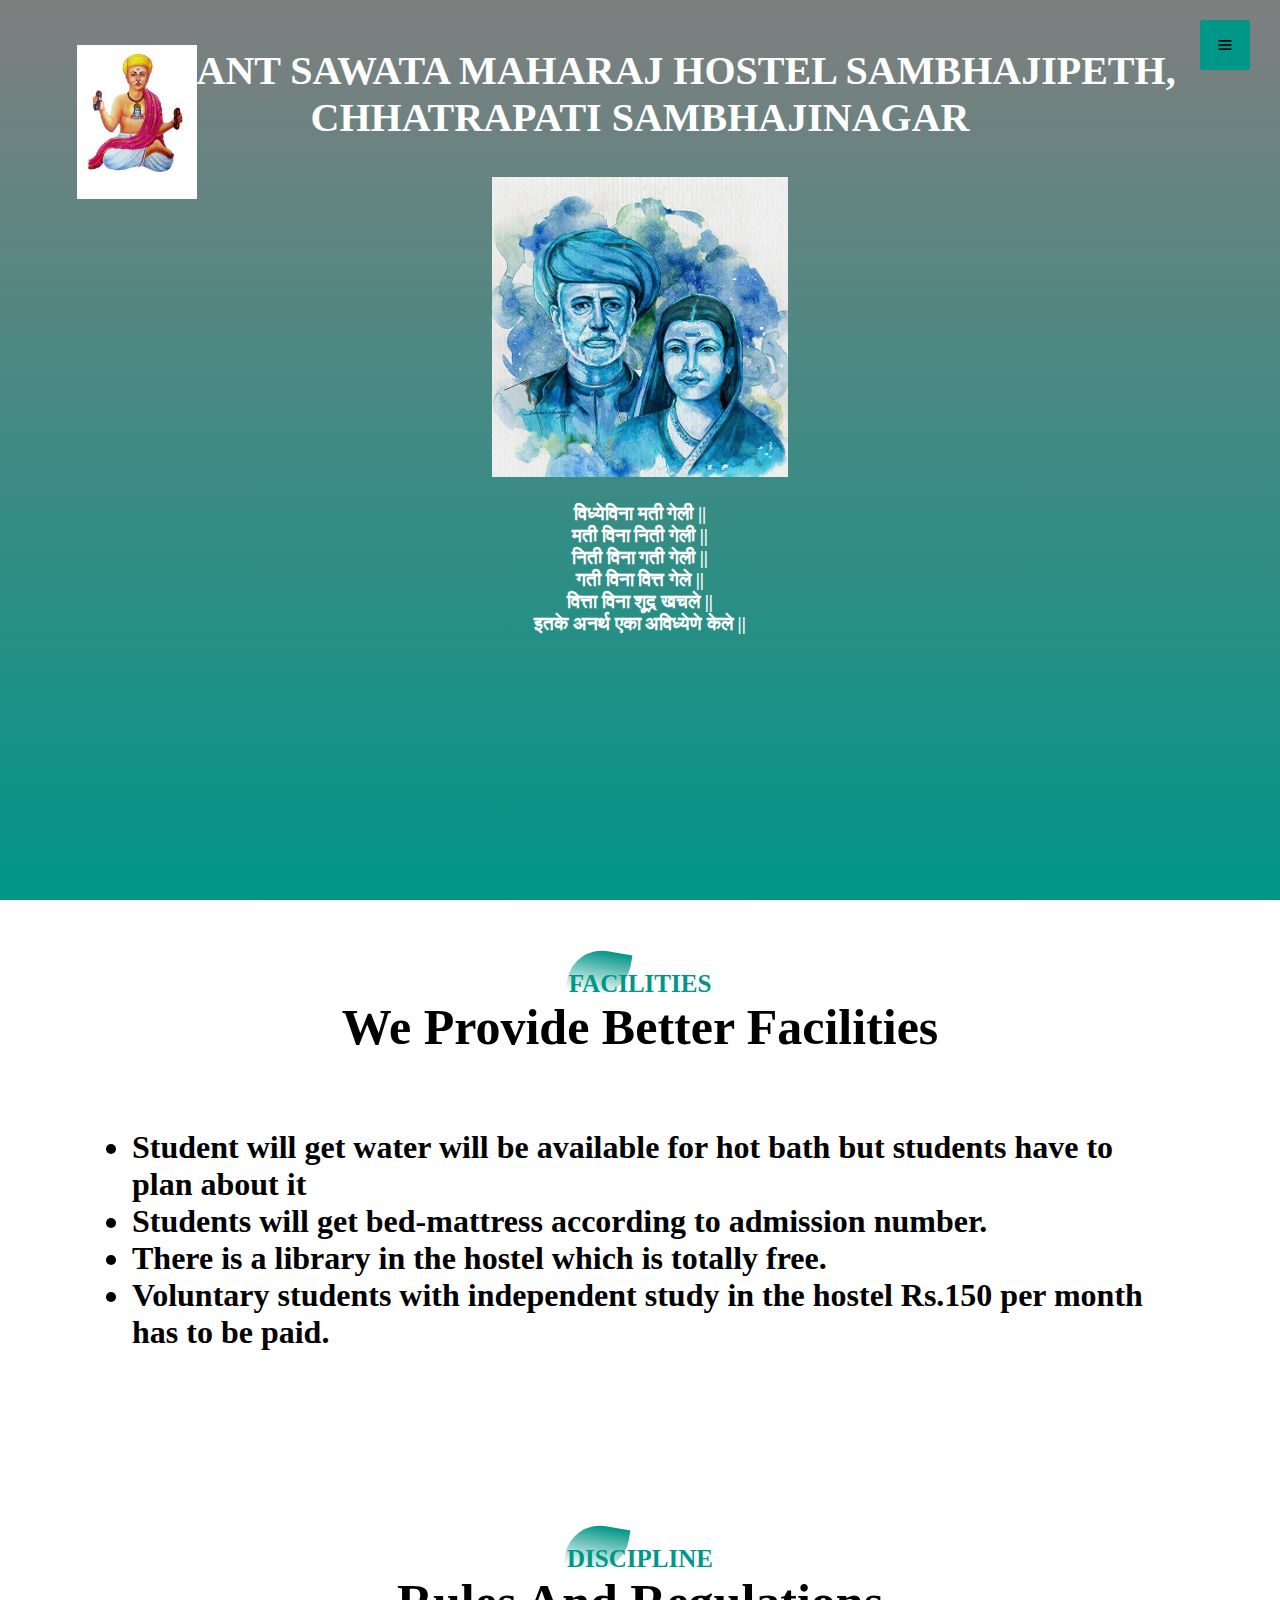
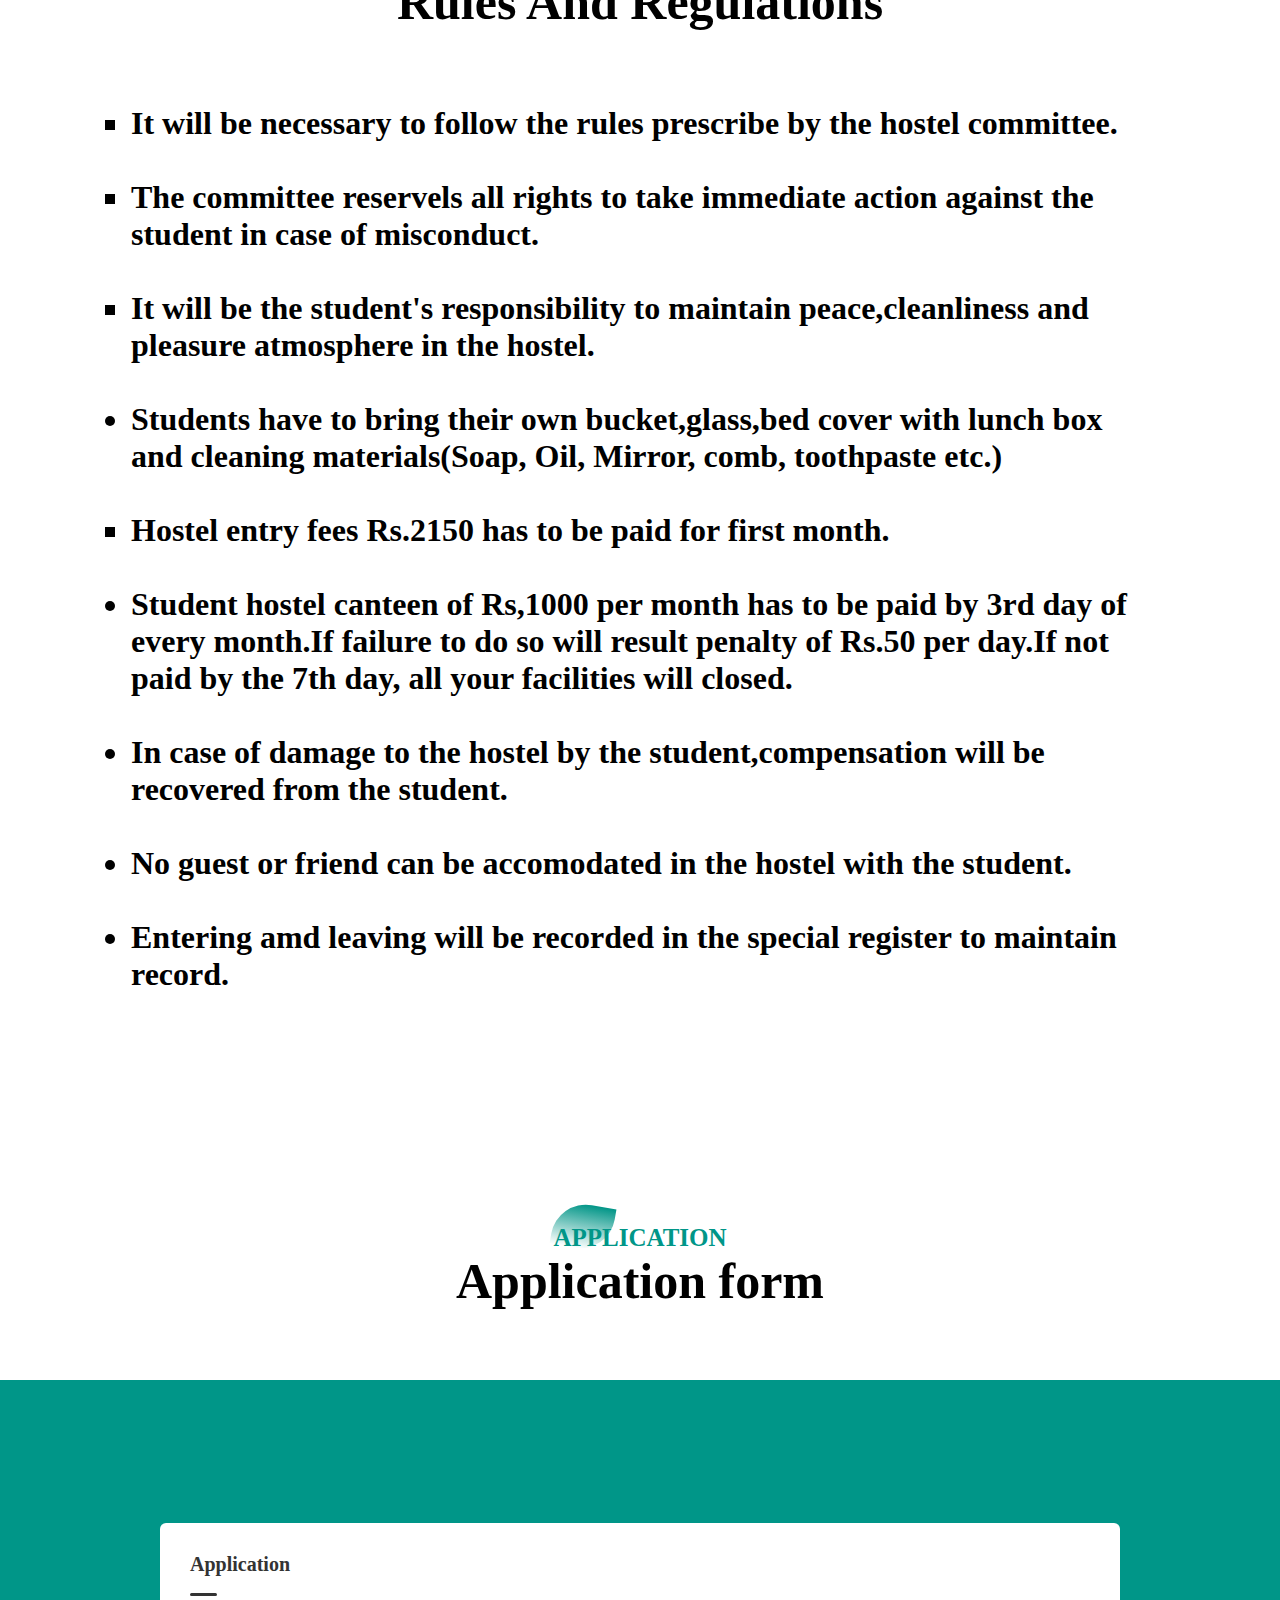
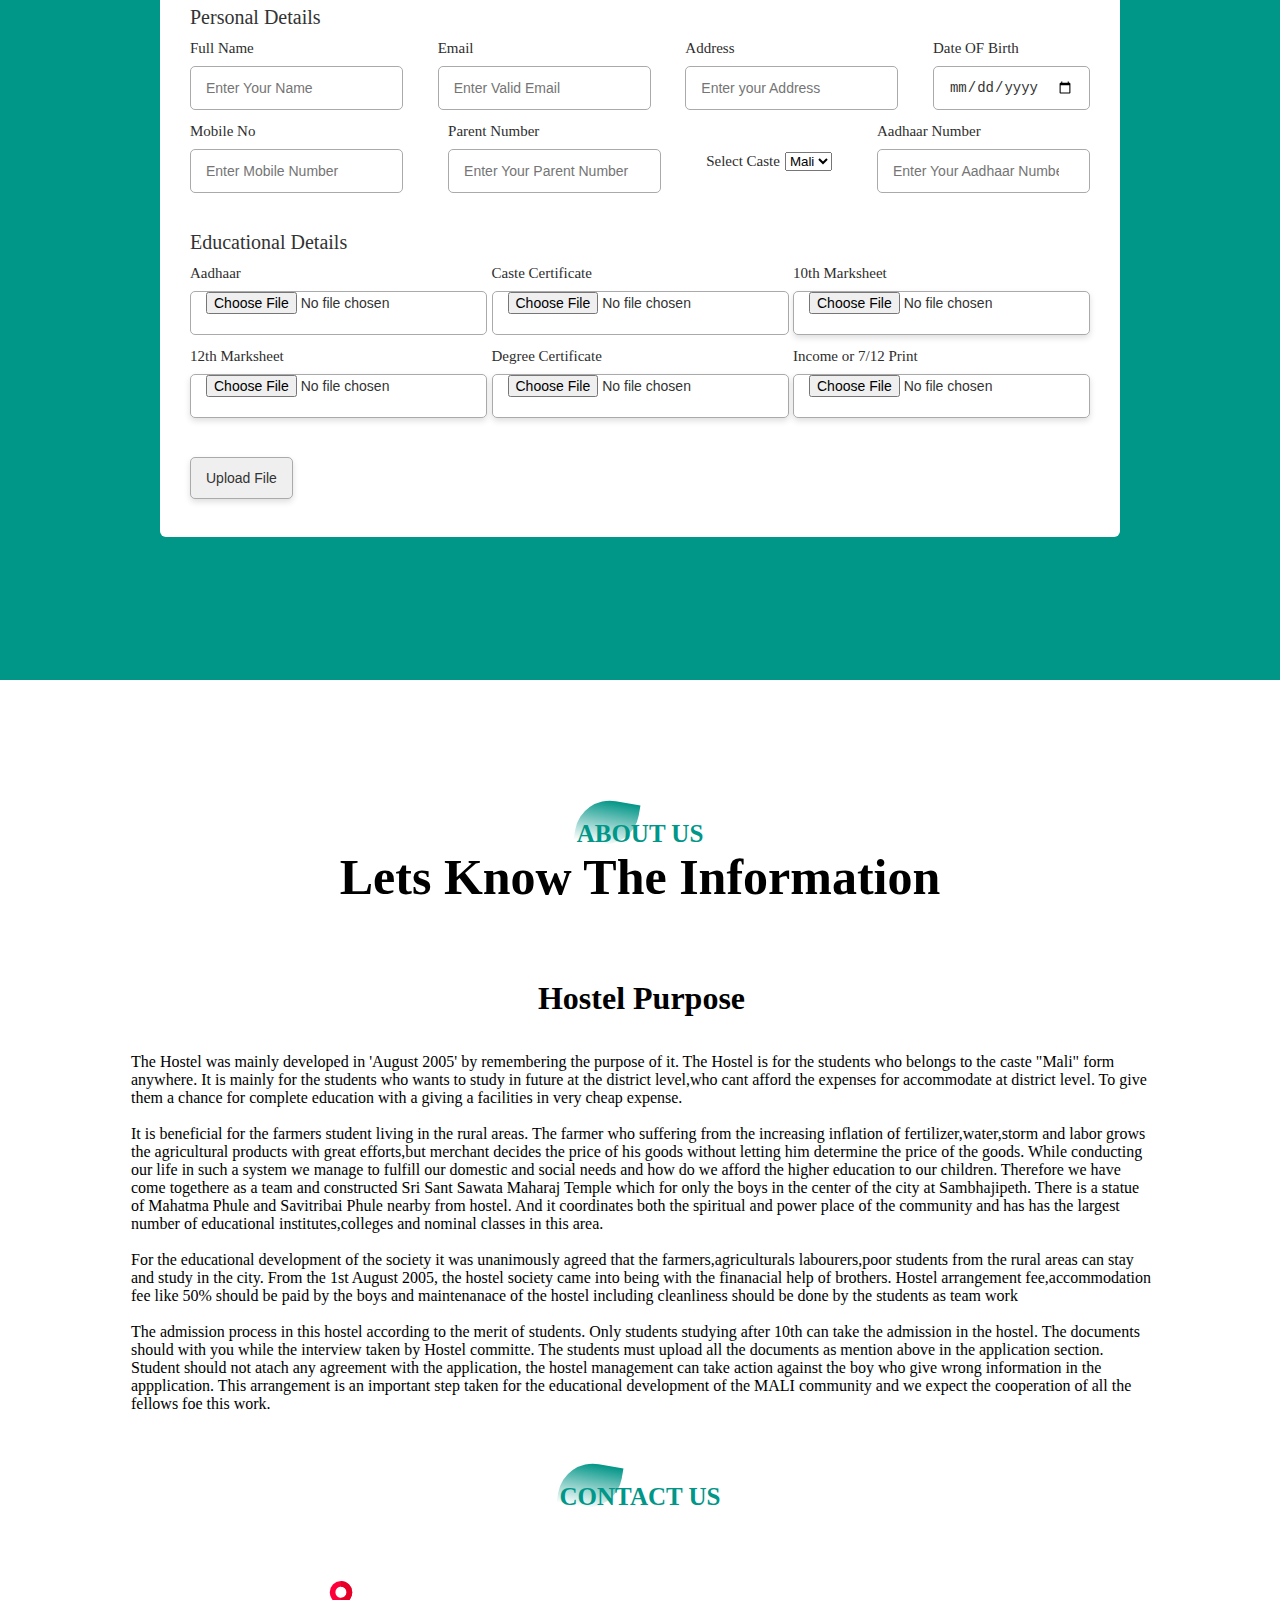
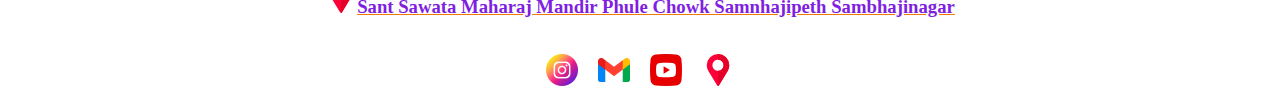
<file: index.html>
<!DOCTYPE html>
<html lang="en">
<head>
    <meta charset="UTF-8">
    <meta http-equiv="X-UA-Compatible" content="IE=edge">
    <meta name="viewport" content="width=device-width, initial-scale=1.0">
    <title>Home page</title>
    <link rel="stylesheet" href="style.css">
</head>
<body>
    <section id="banner">
        <img src ="sawta.jpg" alt="logo" class="logo">
    <div class="heading">
        <h1> <br>&nbsp;&nbsp;&nbsp;&nbsp;&nbsp;&nbsp;&nbsp;SANT SAWATA MAHARAJ HOSTEL SAMBHAJIPETH,<br> CHHATRAPATI SAMBHAJINAGAR </h1>
   <div class="img"><br><br>
    <img src="phule1.jpg" height="300px" alt="">
<H3 style="padding-bottom: 30px;"> <br>
     विध्येविना मती गेली || <br>
       मती विना निती गेली ||<br>
       निती विना गती गेली ||<br>
       गती विना वित्त गेले  ||<br>
       वित्ता विना शूद्र खचले ||<br>
       इतके अनर्थ एका अविध्येणे केले || 
</H3>
   </div> 
   
</div>

    </section>
<div id="sideNav">
        <nav>
        <ul>
            <li><a href="#banner">HOME</a></li>
            <li><a href="#Facilities1">FACILITIES</a></li>
            <li><a href="#Rules">RULES AND REGULATIONS</a></li>
            <li><a href="#Application">APPLICATION</a></li>
            <li><a href="#About">ABOUT US</a></li>
            <li><a href="#Contact">CONTACT US</a></li>
            <li><a href="GALLERY.HTML" target="_blank">GALLERY</a></li>

        </ul>

    </nav>
</div>
<div id="menuBtn">
    <img src="menu.png "id="menu">
    
</div>

<section id="Facilities1">
      <div class="title-text">
            <p>FACILITIES</p>
            <h1>We Provide Better Facilities</h1>
            
        </div>
        <div class="Facilities-box">
            <div class="facilities">
               <h1> <li> Student will get water will be available for hot bath but students have to plan about it</li>
                    <li>Students will get bed-mattress according to admission number.</li>
                    <li>There is a library in the hostel which is totally free.</li>
                    <li>Voluntary students with independent study in the hostel Rs.150 per month has to be paid.</li>
                </h1>
            </div>
</section>
            
    <section id="Rules">
      <div class="title-text">
           <br><br><br> <p>DISCIPLINE</p>
            <h1>Rules And Regulations</h1>
        </div>
        <div class="Rules-box">
            <div class="rules">
                <ul>
               <h1><li type="square">  It will be necessary to follow the rules prescribe by the hostel committee.</li> <br>
             <li  type="square">   The committee reservels all rights to take immediate action against the student in case of misconduct. </li> <br>
            <li  type="square">It will be the student's responsibility to maintain peace,cleanliness and pleasure atmosphere in the hostel.</li><br>
            <li>Students have to bring their own bucket,glass,bed cover with lunch box and cleaning materials(Soap, Oil, Mirror, comb, toothpaste etc.)
            </li><br>
            <li  type="square">Hostel entry fees Rs.2150 has to be paid for first month.</li><br>
            <li>Student hostel canteen of Rs,1000 per month has to be paid by 3rd day of every month.If failure to do so will result penalty of Rs.50 per day.If not paid by the 7th day, all your facilities will closed.</li><br>
            <li>In case of damage to the hostel by the student,compensation will be recovered from the student.</li><br>
            <li>No guest or friend can be accomodated in the hostel with the student.</li><br>
            <li>Entering amd leaving will be recorded in the special register to maintain record.</li><br>
            </h1>
        </ul>
            </div>
        </section>
        
        
        <section id="Application">
            <div class="title-text">
                <br><br><br> <p>APPLICATION</p>
                 <h1>Application form</h1>
             </div>
             <div class="main">
            <div class="container">
            <header>Application</header>
            <form action="database.php" method="post" enctype="multipart/form-data">
                <div class="form">
                    <div class="details">
                        <span class="title">Personal Details </span>


                            <div class="fields">
                                <div class="input-field">
                                    <label for="Full Name">Full Name</label><br>
                                    <input type="text" placeholder="Enter Your Name" name="FullName" id="" required>
                                </div>  
                                <div class="input-field">
                                    <label for="Email">Email</label> <br>
                                    <input type="email" placeholder="Enter Valid Email" name="Email" id="" required>
                                </div> 
                                <div class="input-field">
                                    <label for="Address">Address&nbsp;&nbsp;&nbsp;</label><br>
                                    <input type="text" placeholder="Enter your Address" name="Address" id="" required>
                                </div> 
                                <div class="input-field">
                                    <label for="Date Of Birth">Date OF Birth</label><br>
                                    <input type="date" placeholder="Enter your DOB" name="DOB" id="" required>
                                </div> 
                                
                                <div class="input-field">
                                    <label for="Mobile Number">Mobile No</label><br>
                                    <input type="number" placeholder="Enter Mobile Number" name="Mobile" id="" required>
                                </div> 
                                
                                <div class="input-field">
                                    <label for="Parent Number">Parent Number</label><br>
                                    <input type="Number" placeholder="Enter Your Parent Number" name="ParentNO" id="" required>
                                </div> 
                               
                               <div class="input-field">
                                <label for="Caste">Select Caste</label>
                                   <select name="caste" id="">
                        
                                    <option value="Mali" selected>     Mali</option>
                                   </select>
                                </div> 
                                <div class="input-field">
                                    <label for="Adhaar No">Aadhaar Number</label><br>
                                    <input type="number" placeholder="Enter Your Aadhaar Number" name="Aadhaar" id="" required>
                                </div> 
                              
                            </div>
                            
                        </div>
                        <div class="details">
                            <span class="title">Educational Details </span>
    
    
                                <div class="fields">
                                    <div class="input-field">
                                        <label for="Aadhaar"> Aadhaar </label><br>
                                        <input type="file" Placeholder="Upload Aadhaar" name="AadhaarCard" id="" required>
                                    </div>  
                                    <div class="input-field">
                                        <label for="Caste">Caste Certificate</label> <br>
                                        <input type="file" name="Caste" id="" required>
                                    </div> 
                                    <div class="input-field">
                                        <label for="10th ">10th Marksheet&nbsp;&nbsp;&nbsp;</label><br>
                                        <input type="file" placeholder="Enter your Address" name="1othMarksheet" id="">
                        
                                    </div> 
                                    <div class="input-field">
                                        <label for=" 12th">12th Marksheet&nbsp;&nbsp;&nbsp;</label><br>
                                        <input type="file" placeholder="Enter your Address" name="12thMarksheet" id="" >
                        
                                    </div> 
                                    <div class="input-field">
                                        <label for="Degree"> Degree Certificate</label><br>
                                        <input type="file" placeholder="Enter your DOB" name="Degree" id="" >
                                    </div> 
                                    
                                   
                                    <div class="input-field">
                                        <label for="7/12">Income or 7/12 Print</label><br>
                                        <input type="file" placeholder="Enter Your Parent Number" name="7/12" id="">
                                    </div> 
                                    <div class="input-field">
                                        <label for="Submit"></label><br>
                                        <input type="submit" placeholder="Enter Your Parent Number" name="submit" id="" value="Upload File">
                                     </div> 
                                 </div>    
                              </div>    
                         </div>
                   </div>
                 </form>
                
            </section>   
            <section id="About">
                <div class="title-text">
                      <p>ABOUT US</p>
                      <h1>Lets Know The Information</h1>
                </div>
            <div class="About-box">
                <div class="about">
                 <h1 style="text-align: center;">   Hostel Purpose </h1> <BR></BR>
                 <p>   The Hostel was mainly developed in 'August 2005' by remembering the purpose of it. The Hostel is for the students who belongs to the caste "Mali" form anywhere. It is mainly for the students who wants to study in future at the district level,who cant afford the expenses for accommodate at district level. To give them a chance for complete education with a giving a facilities in very cheap expense.</p>
                        <br> <p>   It is beneficial for the farmers student living in the rural areas. The farmer who suffering from the increasing inflation of fertilizer,water,storm and labor grows the agricultural products with great efforts,but merchant decides the price of his goods without letting him determine the price of the goods. While conducting our life in such a system we manage to fulfill our domestic and social needs  and how do we afford the higher education to our children.
                            Therefore we have come togethere as a team and constructed Sri Sant Sawata Maharaj Temple which for only the boys in the center of the city at Sambhajipeth. There is a statue of Mahatma Phule and Savitribai Phule nearby from hostel. And it coordinates both the spiritual and power place of the community and has has the largest number of educational institutes,colleges and nominal classes in this area.
                    </p><br>
                    <p>
                            For the educational development of the society it was unanimously agreed that the farmers,agriculturals labourers,poor students from the rural areas can stay and study in the city. From the 1st August 2005, the hostel society came into being with the finanacial help of brothers. Hostel arrangement fee,accommodation fee like 50% should be paid by the boys and maintenanace of the hostel including cleanliness should be done by the students as team work
                   </p><br>
                    <p>
                            The admission process in this hostel according to the merit of students. Only students studying after 10th can take the admission in the hostel. The documents should with you while the interview taken by Hostel committe. The students must upload all the documents as mention above in the application section. Student should not atach any agreement with the application, the hostel management can take action against the boy who give wrong information in the appplication. This arrangement is an important step taken for the educational development of the MALI community and we expect the cooperation of all the fellows foe this work.


                        </p>
                </div>
            </div>

    </section> 
    <section id="Contact">
        <div class="title-text">
              <p>CONTACT US</p>
            </div> 

            <h3 style="text-align: center;color:#801ee1;text-decoration: underline; text-decoration-color: rgb(238, 122, 5);"><img src="location.png" alt="">Sant Sawata Maharaj Mandir Phule Chowk Samnhajipeth Sambhajinagar</h3>
            <br><br>
        <div class="icons-box"> 
       <div class="icons">
        <a href="https://www.instagram.com/" target="blank"><img src="instagram.png" alt="" style="align-items: center;"></a>
        &nbsp;&nbsp;&nbsp; <a href="https://mail.google.com/mail/u/0/#inbox" target="blank"> <img src="gmail.png" alt="" style="align-items: center;"></a>        
        &nbsp;&nbsp;&nbsp; <a href="https://www.youtube.com/@sagarjadhav9794/featured" target="blank"> <img src="youtube.png " alt="" style="align-items: center;"></a>
        &nbsp;&nbsp;&nbsp; <a href="https://www.google.com/maps/place/Sant+Savta+Maharaj+Mandir/@19.88409152,75.3249911,17z/data=!3m1!4b1!4m6!3m5!1s0x3bdb9812f126563b:0xc28c70581bf7e1e9!8m2!3d19.8849152!4d75.327566!16s%2Fg%2F11c1cbw33t?authuser=0" target="blank"> <img src="location.png" alt="" style="align-items: center;"></a>
       
    </div>
    </div> 
</section> 



  <script>
        var menuBtn= document.getElementById("menuBtn")
        var sideNav= document.getElementById("sideNav")
        var manu= document.getElementById("menu")
    sideNav.style.right="-250px";

    menuBtn.onclick=function(){
        if(sideNav.style.right=="-250px")
        {
            sideNav.style.right="0";
            menu.src=="images1.png";
        }
        else
        {
            sideNav.style.right="-250px";
            menu.src=="menu.png";

        }
    }
    var scroll = new SmoothScroll('a[href*="#"]', {
	speed: 1000,
	speedAsDuration: true
});

    </script>

</body>
</html>
</file>
<file: style.css>
*{
    margin: 0;
    padding: 0;
}
#banner{
    background:linear-gradient(rgba(0,0,0,0.5),#009688);
background-size: cover;
background-position:center;
height: 100vh;
}
.slogan{
    text-align: center;
   padding-top: 280px;
}
.Img{
    
    margin: 0 15px 15px 0px;
    flex-wrap: wrap;
    bottom: 50px;
    border-radius: 4px;

    }
.logo{
    width: 120px;
    position: absolute;
    top: 5%;
    left: 6%;
   
}

.heading{
    color: white;
     text-align: center;
  }

  .heading h1{
    text-align: center;
    font-size: 40px;
    font: italic;
}

#sideNav{
    width: 250px;
    height: 100vh;
    position: fixed;
    right: -250px;
    top: 0;
    background: #009688;
     z-index: 2;
    transition: 0.5s;

}
nav ul li{
    list-style: none;
    margin: 50px 20px;
}
nav ul li a{
    text-decoration: none;
     color: #fff;
}
#menuBtn{
    width: 50px;
    height: 50px;
    background: #009688;
    text-align: center;
    position: fixed;
    right: 30px;
    top: 20px;
    border-radius: 3px;
    z-index: 3;
    cursor: pointer;

}

#menuBtn img{
    width: 20px;
    margin-top: 15px;
    color:white ;
    
}
@media screen and (max-width: 770px){
    .heading h1{
        font-size: 44px;
     }
    
     .banner-btn a{
     display: block;
     margin: 20px auto ;

    }
}


.title-text{
    text-align: center;
    padding-bottom: 70px;

}
.title-text p{
    margin: auto;
    font-size: 25px;
    color: #009688;
    font-weight: bold;
    position: relative;
    z-index: 1;
    display: inline-block;
}
.title-text p::after{
    content: '';
    width: 60px;
    height: 45px;
    background: linear-gradient(#019587,#fff);
    position: absolute;
    top: -20px;
    left: 0;
    z-index: -1;
    transform:rotate(10deg);
    border-top-left-radius: 35px;
    border-bottom-right-radius: 35px;

}


.title-text h1{
    font-size: 50px;
}
#Facilities1{
    width: 100%;
    padding: 70px 0;

}

.Facilities-box{
    width: 80%;
    margin: auto;
    display: flex;
    flex-wrap: wrap;
    align-items: center;
    text-align: center;

}
.facilities{
    text-align: start;
    padding-left: 4px;
    padding-top: 3px;
}

@media screen and (max-width: 770px){
    .title-text h1{
        font-size: 35px;
    }
    .facilities{
        flex-basis: 100%;
    
    }

}
    
/*--Rules and Regulations--*/
#Rules{
    width: 100%;
    padding: 70px 0;
}

.Rules-box{
    width: 80%;
    display: flex;
    flex-wrap: wrap;
    justify-content: space-around;
    margin: auto;
}

.rules{
    text-align: left;
    padding-left: 3px;
    padding-top: 4px;
}

@media screen and (max-width: 770px){
    .Rules-box{
        flex-basis: 100%;
        margin-bottom: 30px;

    }
}


#Application{
    width: 100%;    
    padding: 70px 0;
   

}
.main{
    min-height: 100vh;
    display: flex;
    align-items: center;
    justify-content: center;
    background: #009688;
}

.container{
    position: relative;
    max-width: 900px;
    width: 100%;
    background-color: #fff;
    border-radius: 6px;
    padding: 30px;
    margin: 0 15px;
    box-shadow: 0 5px 10px rgb(0,0,0,0,1);

}
.container header{
    position: relative;
    font-size: 20px;
    font-weight: 600;
    color: #333;
   
}

.container form{
    position: relative;
    font-size: 20px;
    margin-top: 16px;
    min-height: 490px;
    background-color:#fff
}
.container header::before{
    content: "";
    position: absolute;
    bottom: -20px;
    height: 3px;
    width: 27px;
    border-radius:8px ;
    background-color:#333;
}
.container form .details{
  margin-top: 30px;
}

.container form .title{
    display: block;
    margin-bottom: 8px;
    font-size: 20px;
    font-weight: 500;
    margin: 6px 0;
    color: #333f;
}
.container form .fields{
    display: flex;
    align-items: center;
    justify-content: space-between;
    flex-wrap: wrap;
}
form.fields.input-field{
    display: flex;
    width: calc(100% / 3 - 15px);
    flex-direction: column;
}

.input-field label{

    font-size: 15px;
    font-weight: 500;
    color: #2e2e2e;
}
.input-field input{
    outline: none;
    font-size: 14px;
    font-weight: 400;
    color: #333;
    border-radius: 5px;
    border: 1px solid #aaa;
    padding: 0 15px;
    height: 42px;
    margin: 8px 0;
}
.input-field input:is(:focus,:valid){
    box-shadow:0 3px 6px rgb(0,0,0,0.13)
}
@media screen and (max-width: 770px){
    .container{
        flex-basis: 100%;
        margin-bottom: 30px;

    }
}

#About{
    width: 100%;
    padding: 70px 0;
}

.About-box{
    width: 80%;
    display: flex;
    flex-wrap: wrap;
    justify-content: space-around;
    margin: auto;
}

.about{
    text-justify: auto;
    text-align: left;
    padding-left: 3px;
    padding-top: 4px;
}
.icons-box{
    width: 80%;
    display: flex;
    flex-wrap: wrap;
    justify-content: space-around;
    margin: auto;
}
.icons-box a:hover{
    transition: all 0.3s linear;
    transform: scale(1.5);
    color: cyan;
}
@media screen and (max-width: 770px){
    .About-box{
        flex-basis: 100%;
        margin-bottom: 30px;

    }
}
</file>
